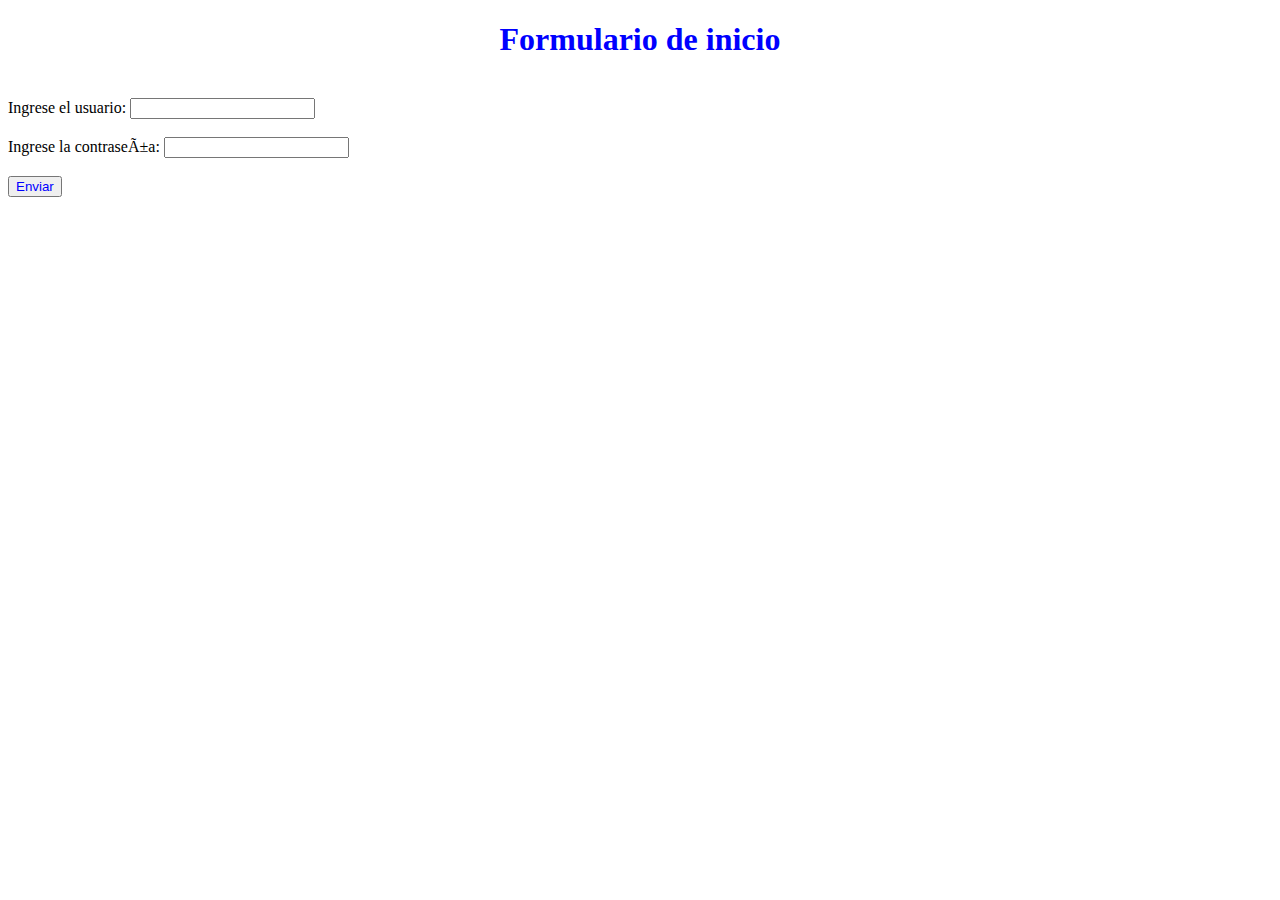
<file: index.html>
<!DOCTYPE html>
<html>
<head meta charset="UTF-8">
	<!--Enlazar con css:-->
	<link rel="stylesheet" type="text/css" href="assets/estilos.css">
	<title>Curso desarrollo</title>
</head>
<body>
	
	<h1 id="encabezado">Formulario de inicio</h1>
	<br>
	<form method="post" action="formulario.php" >
		<label>Ingrese el usuario: </label>
		<input type="email" name="correo">
		<br><br>
		<label>Ingrese la contraseña: </label>
		<input type="password" name="contrasenia">
		<br>
		<br>
		<button id="encabezado" type="submit">Enviar</button>
	</form>

</body>
</html>
</file>
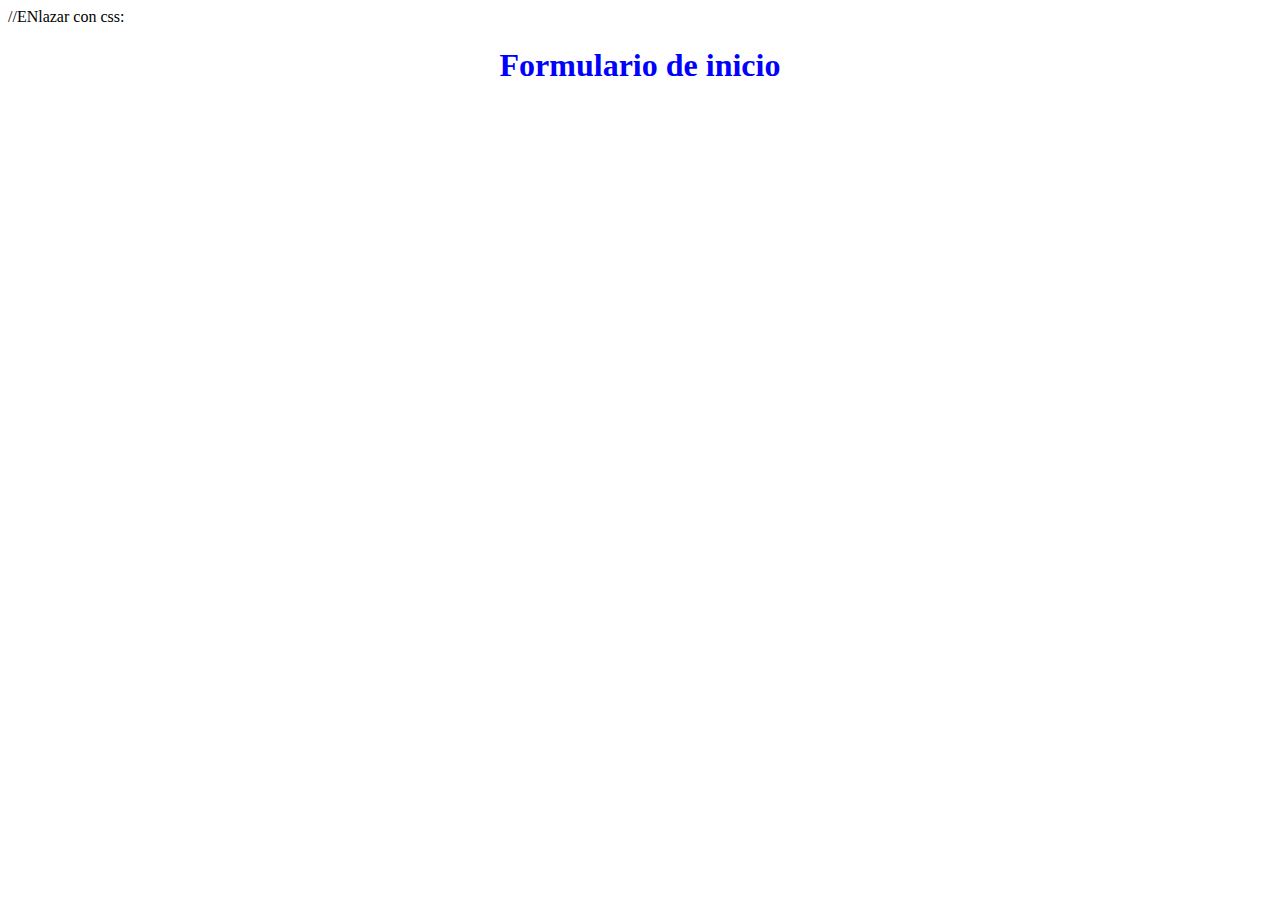
<file: assets/index.html>
<!DOCTYPE html>
<html>
<head>
	//ENlazar con css:
	<link rel="stylesheet" type="text/css" href="estilos.css">
	<title>Curso desarrollo</title>
</head>
<body>
	
	<h1 id="encabezado">Formulario de inicio</h1>

</body>
</html>
</file>
<file: assets/estilos.css>
#encabezado{
			text-align: center;
			color: blue;
}
</file>
